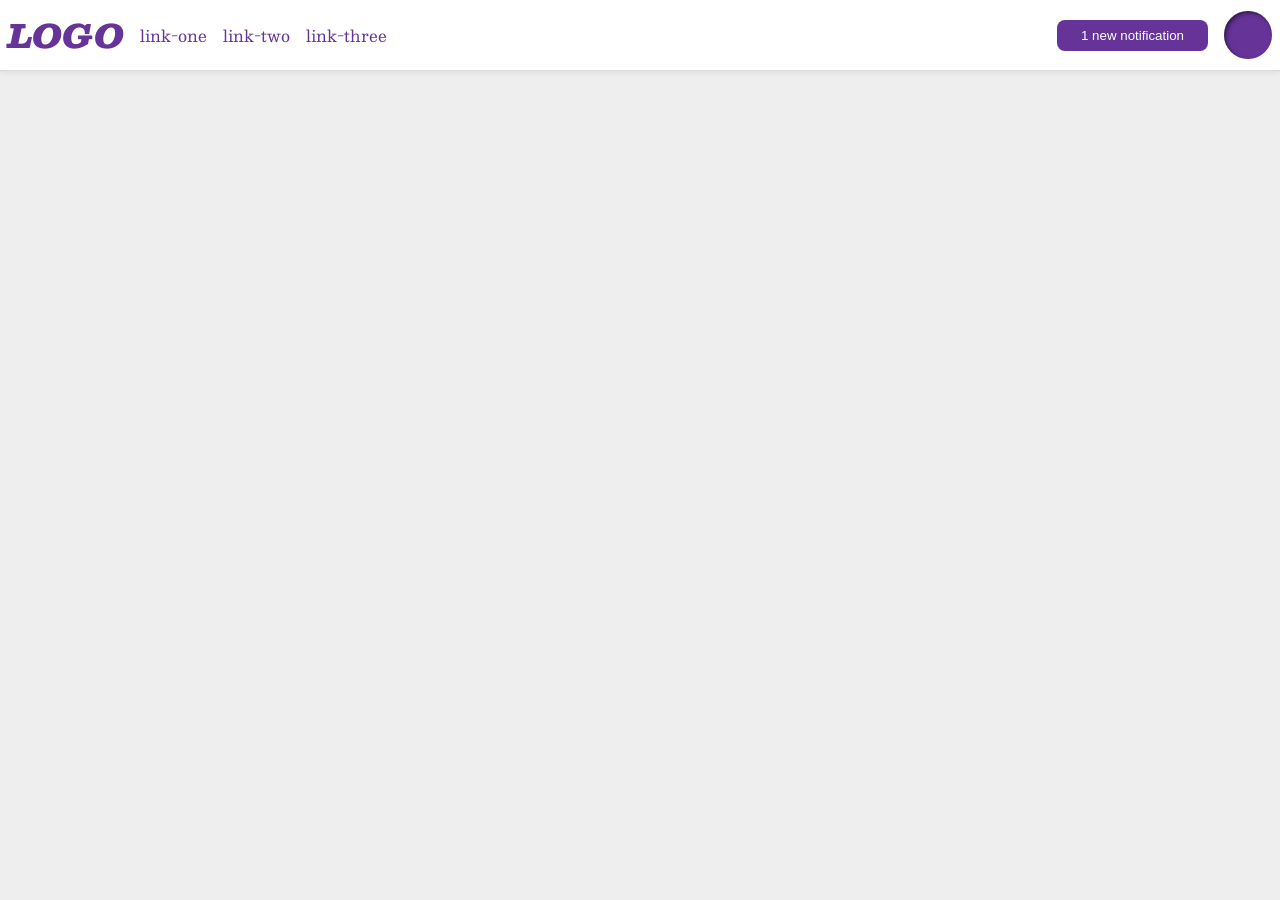
<file: foundations/flex/03-flex-header-2/index.html>
<!DOCTYPE html>
<html lang="en">
  <head>
    <meta charset="UTF-8">
    <meta http-equiv="X-UA-Compatible" content="IE=edge">
    <meta name="viewport" content="width=device-width, initial-scale=1.0">
    <title>Flex Header 2</title>
    <link rel="stylesheet" href="style.css">
  </head>
  <body>
    <div class="header">

      <div class="left">
        <div class="logo">
          LOGO
        </div>
        <ul class="links">
          <li><a href="https://google.com">link-one</a></li>
          <li><a href="https://google.com">link-two</a></li>
          <li><a href="https://google.com">link-three</a></li>
        </ul>
      </div>
      
      <div class="right">
        <button class="notifications">
          1 new notification
        </button>
        <div class="profile-image"></div>
      </div>
    </div>
  </body>
</html>
</file>
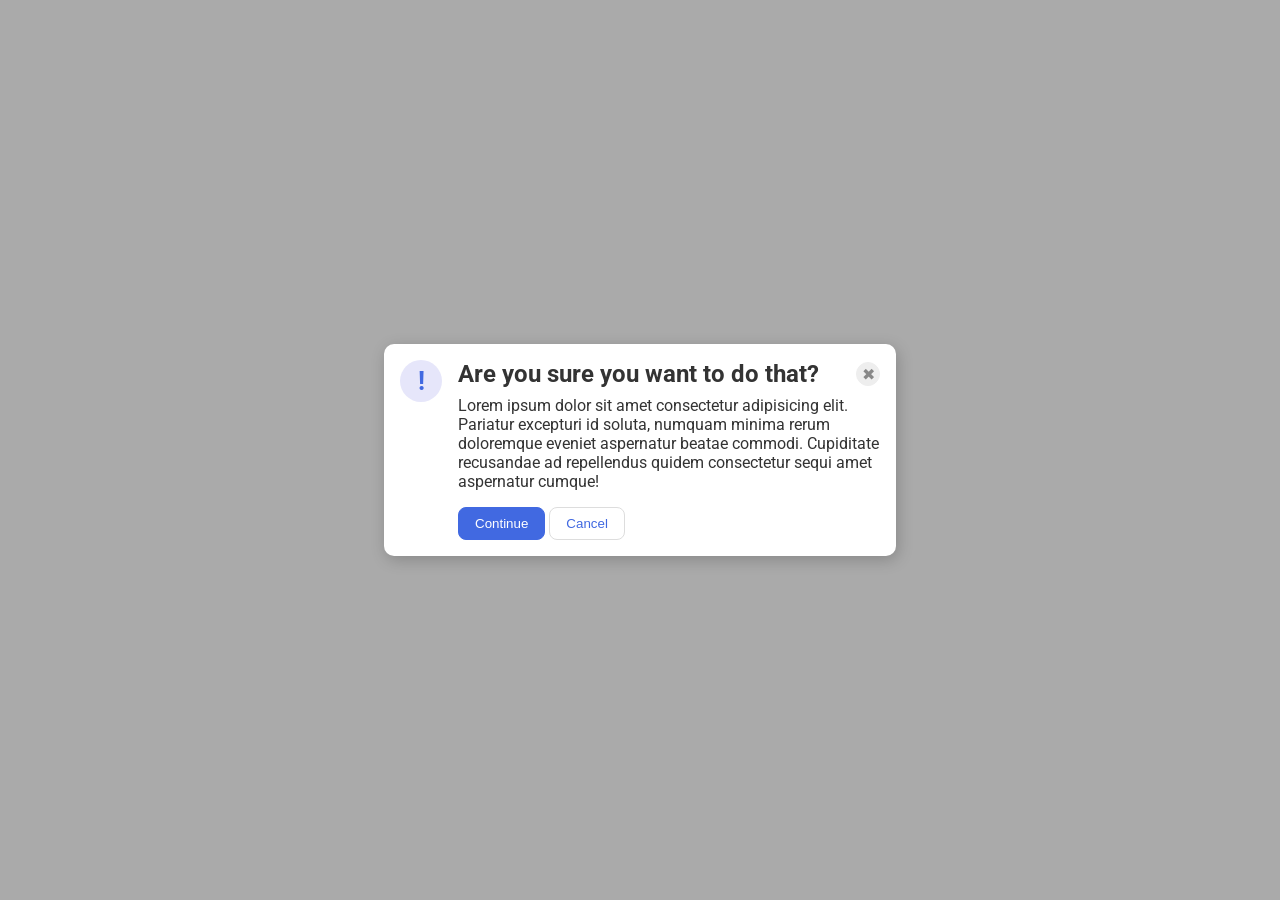
<file: foundations/flex/05-flex-modal/index.html>
<!DOCTYPE html>
<html lang="en">
  <head>
    <meta charset="UTF-8">
    <meta http-equiv="X-UA-Compatible" content="IE=edge">
    <meta name="viewport" content="width=device-width, initial-scale=1.0">
    <link rel="stylesheet" href="style.css">
    <title>Modal</title>
  </head>
  <body>
    <div class="modal">
      <div class="icon">!</div>
      <div class="container">
        <div class="header">Are you sure you want to do that?
          <button class="close-button">✖</button>
        </div>
        <div class="text">Lorem ipsum dolor sit amet consectetur adipisicing elit. Pariatur excepturi id soluta, numquam
          minima rerum doloremque eveniet aspernatur beatae commodi. Cupiditate recusandae ad repellendus quidem consectetur
          sequi amet aspernatur cumque!</div>
        <button class="continue">Continue</button>
        <button class="cancel">Cancel</button>
      </div>
    </div>
  </body>
</html>
</file>
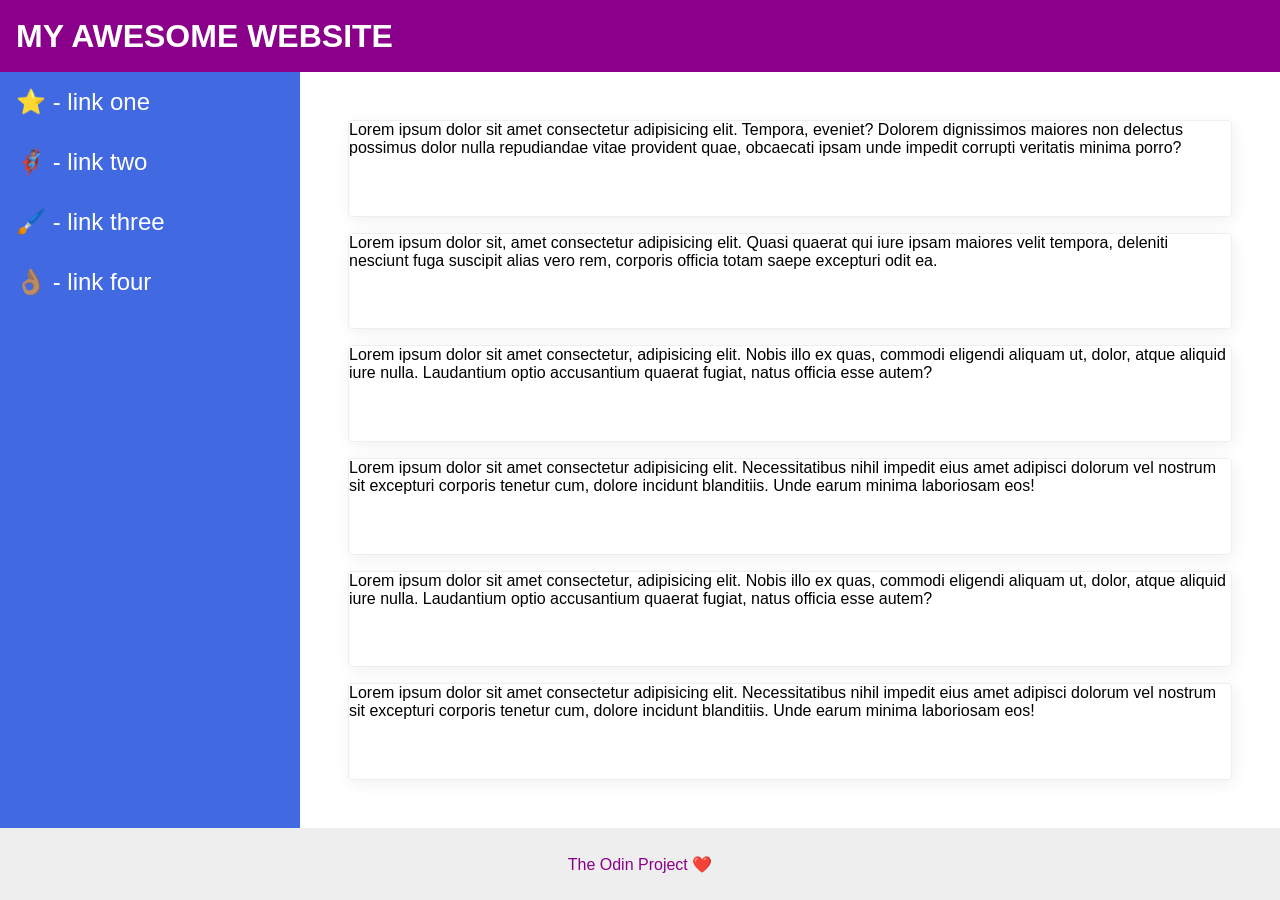
<file: foundations/flex/07-flex-layout-2/index.html>
<!DOCTYPE html>
<html lang="en">
  <head>
    <meta charset="UTF-8">
    <meta http-equiv="X-UA-Compatible" content="IE=edge">
    <meta name="viewport" content="width=device-width, initial-scale=1.0">
    <title>The Holy Grail</title>
    <link rel="stylesheet" href="style.css">
  </head>
  <body>
    <div class="header">
      MY AWESOME WEBSITE
    </div>
    <div class="middle">
      <div class="sidebar">
        <ul>
          <li><a href="#">⭐ - link one</a></li>
          <li><a href="#">🦸🏽‍♂️ - link two</a></li>
          <li><a href="#">🖌️ - link three</a></li>
          <li><a href="#">👌🏽 - link four</a></li>
        </ul>
      </div>
      <div class="container">
        <div class="card">Lorem ipsum dolor sit amet consectetur adipisicing elit. Tempora, eveniet? Dolorem dignissimos
          maiores non delectus possimus dolor nulla repudiandae vitae provident quae, obcaecati ipsam unde impedit corrupti
          veritatis minima porro?</div>
        <div class="card">Lorem ipsum dolor sit, amet consectetur adipisicing elit. Quasi quaerat qui iure ipsam maiores
          velit
          tempora, deleniti nesciunt fuga suscipit alias vero rem, corporis officia totam saepe excepturi odit ea.</div>
        <div class="card">Lorem ipsum dolor sit amet consectetur, adipisicing elit. Nobis illo ex quas, commodi eligendi
          aliquam ut, dolor, atque aliquid iure nulla. Laudantium optio accusantium quaerat fugiat, natus officia esse
          autem?
        </div>
        <div class="card">Lorem ipsum dolor sit amet consectetur adipisicing elit. Necessitatibus nihil impedit eius amet
          adipisci dolorum vel nostrum sit excepturi corporis tenetur cum, dolore incidunt blanditiis. Unde earum minima
          laboriosam eos!</div>
        <div class="card">Lorem ipsum dolor sit amet consectetur, adipisicing elit. Nobis illo ex quas, commodi eligendi
          aliquam ut, dolor, atque aliquid iure nulla. Laudantium optio accusantium quaerat fugiat, natus officia esse
          autem?
        </div>
        <div class="card">Lorem ipsum dolor sit amet consectetur adipisicing elit. Necessitatibus nihil impedit eius amet
          adipisci dolorum vel nostrum sit excepturi corporis tenetur cum, dolore incidunt blanditiis. Unde earum minima
          laboriosam eos!</div>
      </div>
    </div>
    <div class="footer">
      The Odin Project ❤️
    </div>
  </body>
</html>
</file>
<file: foundations/flex/03-flex-header-2/style.css>
/* this is some magical font-importing.  
you'll learn about it later. */
@import url('https://fonts.googleapis.com/css2?family=Besley:ital,wght@0,400;1,900&display=swap');

body {
  margin: 0;
  background: #eee;
  font-family: Besley, serif;
  
}

.header {
  background: white;
  border-bottom: 1px solid #ddd;
  box-shadow: 0 0 8px rgba(0,0,0,.1);
  display:flex;
  justify-content:space-between;
  padding:8px;
}

.profile-image {
  background: rebeccapurple;
  box-shadow: inset 2px 2px 4px rgba(0,0,0,.5);
  border-radius: 50%;
  width: 48px;
  height: 48px;
}

.logo {
  color: rebeccapurple;
  font-size: 32px;
  font-weight: 900;
  font-style: italic;
}

button {
  border: none;
  border-radius: 8px;
  background: rebeccapurple;
  color: white;
  padding: 8px 24px;
}

a {
  /* this removes the line under our links */
  text-decoration: none;
  color: rebeccapurple;
}

ul {
  list-style-type: none;
  display:flex;
  margin:0;
  padding:0;
  gap:16px;
}

.left,.right{
  display:flex;
  gap:16px;
  align-items:center;
}
</file>
<file: foundations/flex/05-flex-modal/style.css>
@import url('https://fonts.googleapis.com/css2?family=Roboto:wght@400;700&display=swap');

html, body {
  height: 100%;
}

body {
  font-family: Roboto, sans-serif;
  margin: 0;
  background: #aaa;
  color: #333;
  /* I'll give you this one for free lol */
  display: flex;
  align-items: center;
  justify-content: center;
}

.modal {
  background: white;
  width: 480px;
  border-radius: 10px;
  box-shadow: 2px 4px 16px rgba(0,0,0,.2);
  display:flex;
  padding:16px;
  gap:16px;
}

.icon {
  color: royalblue;
  font-size: 26px;
  font-weight: 700;
  background: lavender;
  width: 42px;
  height: 42px;
  border-radius: 50%;
  display:flex;
  align-items: center;
  justify-content: center;
  flex-shrink:0;
}

.close-button {
  background: #eee;
  border-radius: 50%;
  color: #888;
  font-weight: 400;
  font-size: 16px;
  height: 24px;
  width: 24px;
  display: flex;
  align-items: center;
  justify-content: center;
  border: 1px solid #eee;
  padding: 0;
}

button {
  cursor: pointer;
  padding: 8px 16px;
  border-radius: 8px;
}

button.continue {
  background: royalblue;
  border: 1px solid royalblue;
  color: white;
}

button.cancel {
  background: white;
  border: 1px solid #ddd;
  color: royalblue;
}

.header{
  font-weight:bold;
  font-size:24px;
  display:flex;
  justify-content:space-between;
  align-items:center;
  margin-bottom:8px;

}

.text{
  margin-bottom:16px;
}
</file>
<file: foundations/flex/07-flex-layout-2/style.css>
body {
  font-family: -apple-system, BlinkMacSystemFont, 'Segoe UI', Roboto, Oxygen, Ubuntu, Cantarell, 'Open Sans', 'Helvetica Neue', sans-serif;
  margin: 0;
  min-height: 100vh;
  display:flex;
  flex-direction:column;
}

.header {
  height: 72px;
  background: darkmagenta;
  color: white;
  font-size:32px;
  font-weight:900;
  display:flex;
  align-items:center;
  padding:0 16px;
}

.footer {
  height: 72px;
  background: #eee;
  color: darkmagenta;
  display:flex;
  align-items:center;
  justify-content:center;
}

.sidebar {
  width: 300px;
  display:flex;
  flex-shrink:0;
  background: royalblue;
  box-sizing: border-box;
  padding:16px;
}

.card {
  border: 1px solid #eee;
  box-shadow: 2px 4px 16px rgba(0,0,0,.06);
  border-radius: 4px;
  flex:1 1 450px;
}

a{
  text-decoration: none;
  font-size:24px;
  color:white;
}

ul{
  list-style-type:none;
  display:flex;
  flex-direction:column;
  margin:0;
  padding:0;
  gap:32px;
}

.container{
  display:flex;
  padding:48px;
  flex-wrap:wrap;
  gap:16px;
  flex:1;
}

.middle{
  display:flex;
  flex:1;
}
</file>
